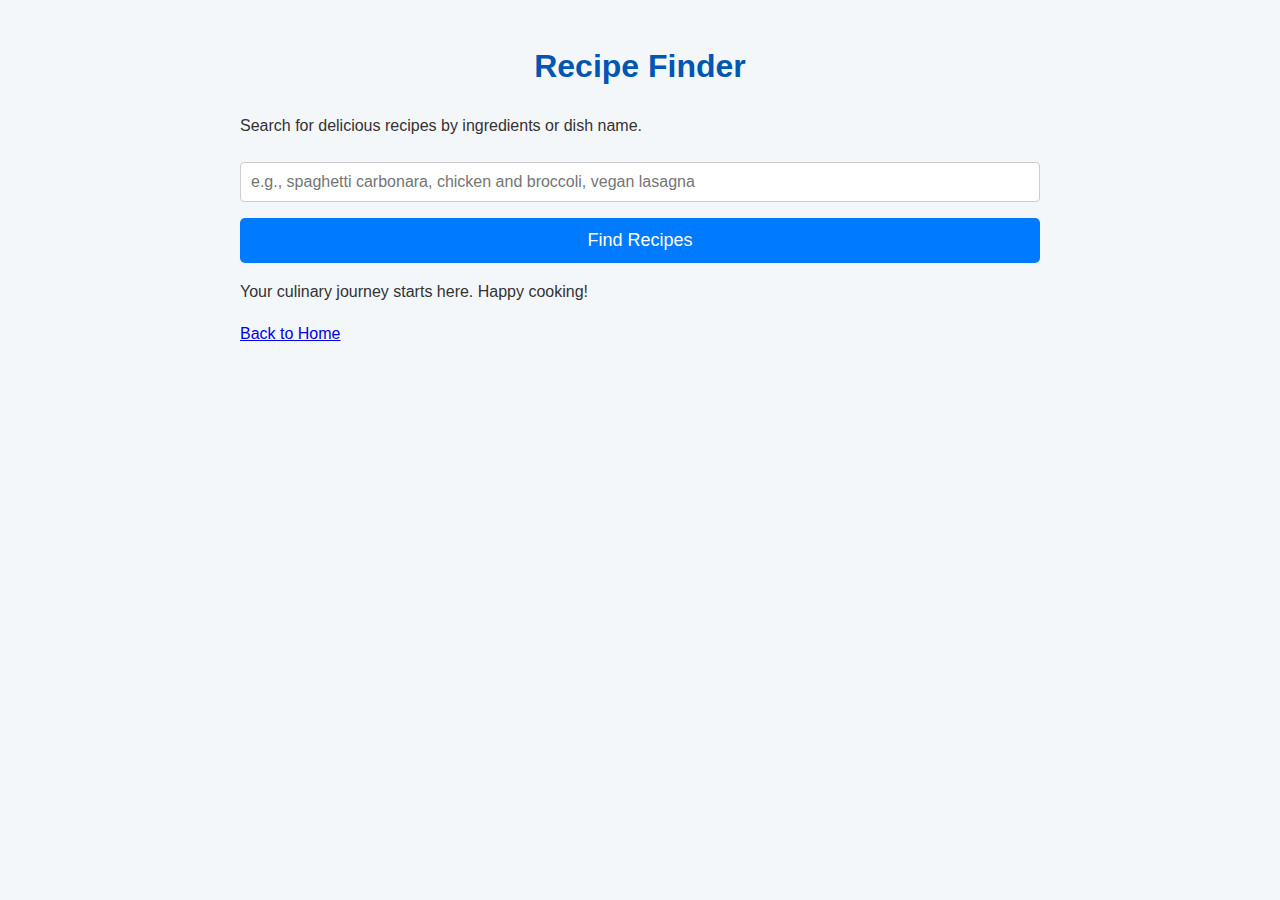
<file: index.html>
<!DOCTYPE html>
<html lang="en">

<head>
    <meta charset="UTF-8">
    <meta name="viewport" content="width=device-width, initial-scale=1.0">
    <title>Recipe Finder</title>
    <link rel="stylesheet" href="style.css">
    
</head>

<body class="screen">
    <main class="background">
        <h1> Recipe Finder</h1>
        <p>Search for delicious recipes by ingredients or dish name.</p>
        
        <!-- Search Input and Button -->
        <div>
            <input type="text" id="recipe-query"
                placeholder="e.g., spaghetti carbonara, chicken and broccoli, vegan lasagna">
            <button id="search-button">
                Find Recipes
            </button>
        </div>

        <div id="results-container"></div>

        <div id="message" class="text-center text-gray-500 mt-8">
            <p>Your culinary journey starts here. Happy cooking!</p>
        </div>
        <a href="home.html">Back to Home</a>
    </main>

    <script src="search.js" type="module">

    </script>
</body>

</html>
</file>
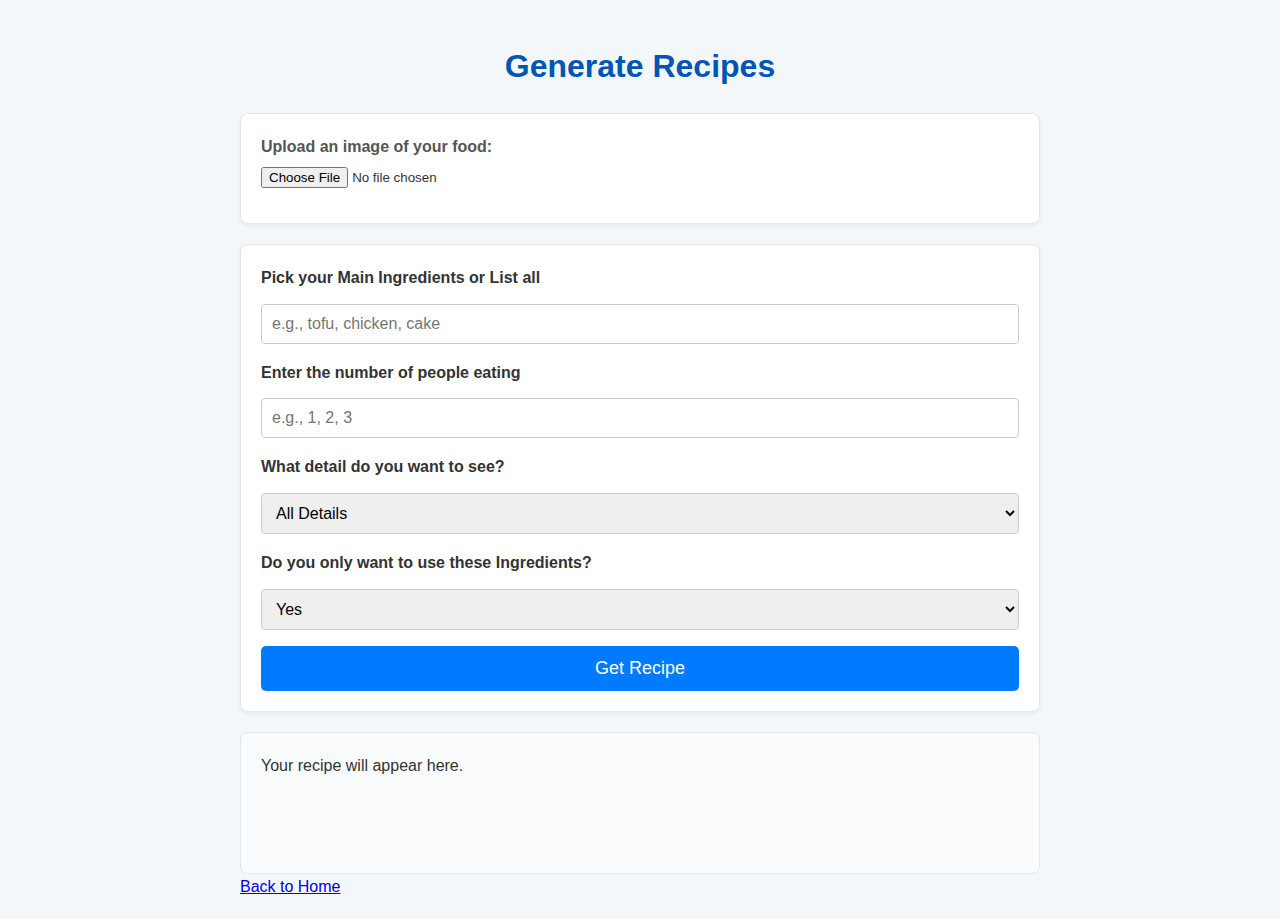
<file: create.html>
<!DOCTYPE html>
<html lang="en">
<head>
    <meta charset="UTF-8">
    <meta name="viewport" content="width=device-width, initial-scale=1.0">
    <title>Recipe Generator</title>
    <link rel="stylesheet" href="style.css">

</head>
<body>
    <h1>Generate Recipes</h1>

    <div class="image-section">
        <label for="food-pic">Upload an image of your food:</label>
        <input type="file" accept="image/*" id="food-pic">
        <img id="image-preview" alt="Image preview">
    </div>
    
    <div class="input-section">
        <p id="prompt">Pick your Main Ingredients or List all</p>
        <input type="text" id="food-input-field" placeholder="e.g., tofu, chicken, cake">

        <p id="prompt2">Enter the number of people eating</p>
        <input type="number" id="serving-num" placeholder="e.g., 1, 2, 3">

        <p id="detail-prompt">What detail do you want to see?</p>
        <select id="recipe-detail-selector">
            <option value="All Details">All Details</option>
            <option value="Ingredients">Ingredients</option>
            <option value="Nutritional Info">Nutritional Info</option>
            <option value="Instructions">Instructions</option>
        </select>

        <p id="ingredient-detail">Do you only want to use these Ingredients?</p>
        <select id="person_input_num">
            <option value="yes">Yes</option>
            <option value="no">No</option>
        </select>
        
        <button id="submit-recipe-button">Get Recipe</button>
    </div>

    <div id="output">
        <p>Your recipe will appear here.</p>
    </div>
    <a href="home.html">Back to Home</a>
    <script src="main.js" type="module">
       
    </script>
</body>
</html>
</file>
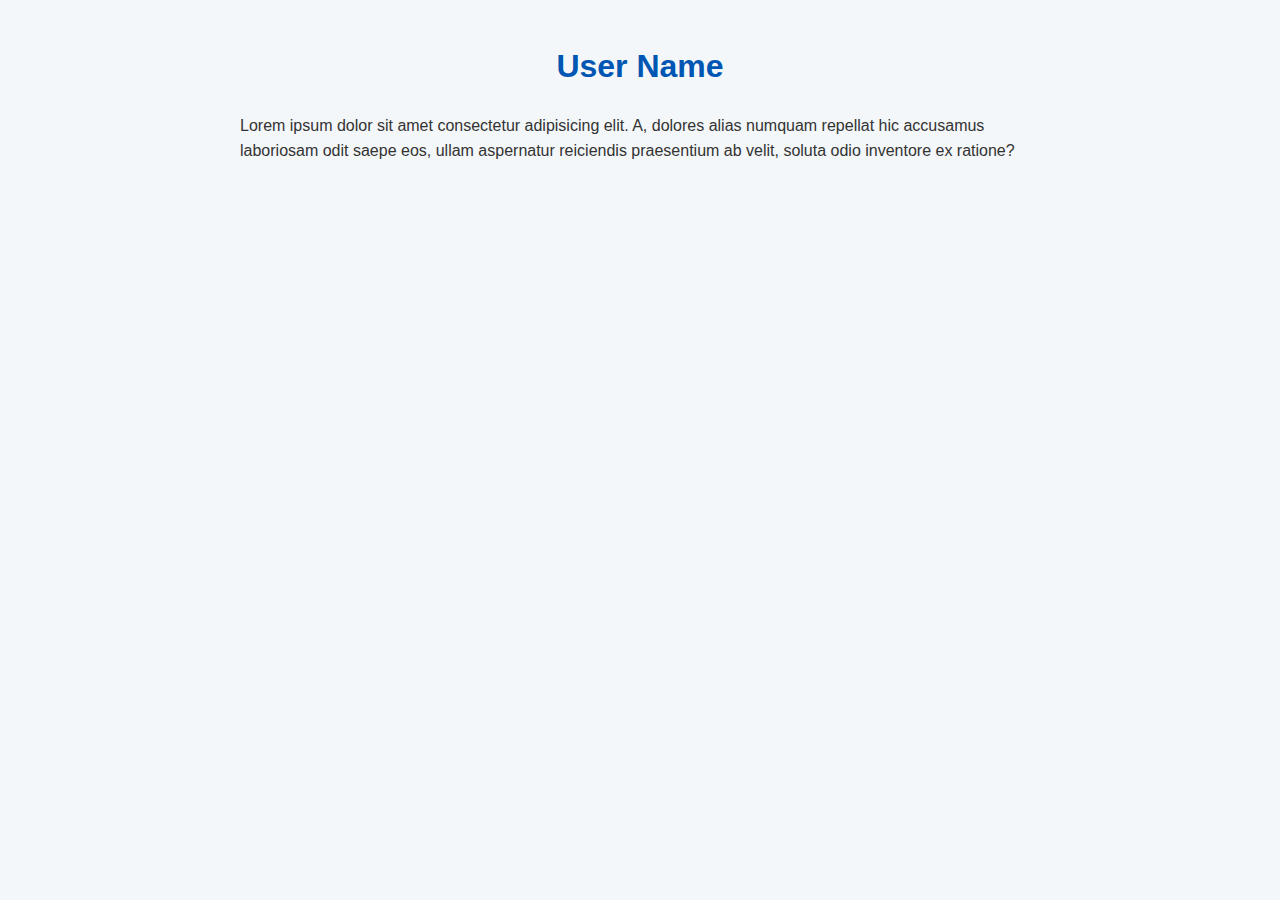
<file: profile.html>
<!DOCTYPE html>
<html lang="en">
<head>
    <meta charset="UTF-8">
    <meta name="viewport" content="width=device-width, initial-scale=1.0">
    <title>Profile</title>
    <link href="https://unpkg.com/aos@2.3.1/dist/aos.css" rel="stylesheet">
    <link rel="stylesheet" href="style.css">
</head>
<body>
    <h1>User Name</h1>
    <p>Lorem ipsum dolor sit amet consectetur adipisicing elit. A, dolores alias numquam repellat hic accusamus laboriosam odit saepe eos, ullam aspernatur reiciendis praesentium ab velit, soluta odio inventore ex ratione?</p>
</body>
</html>
</file>
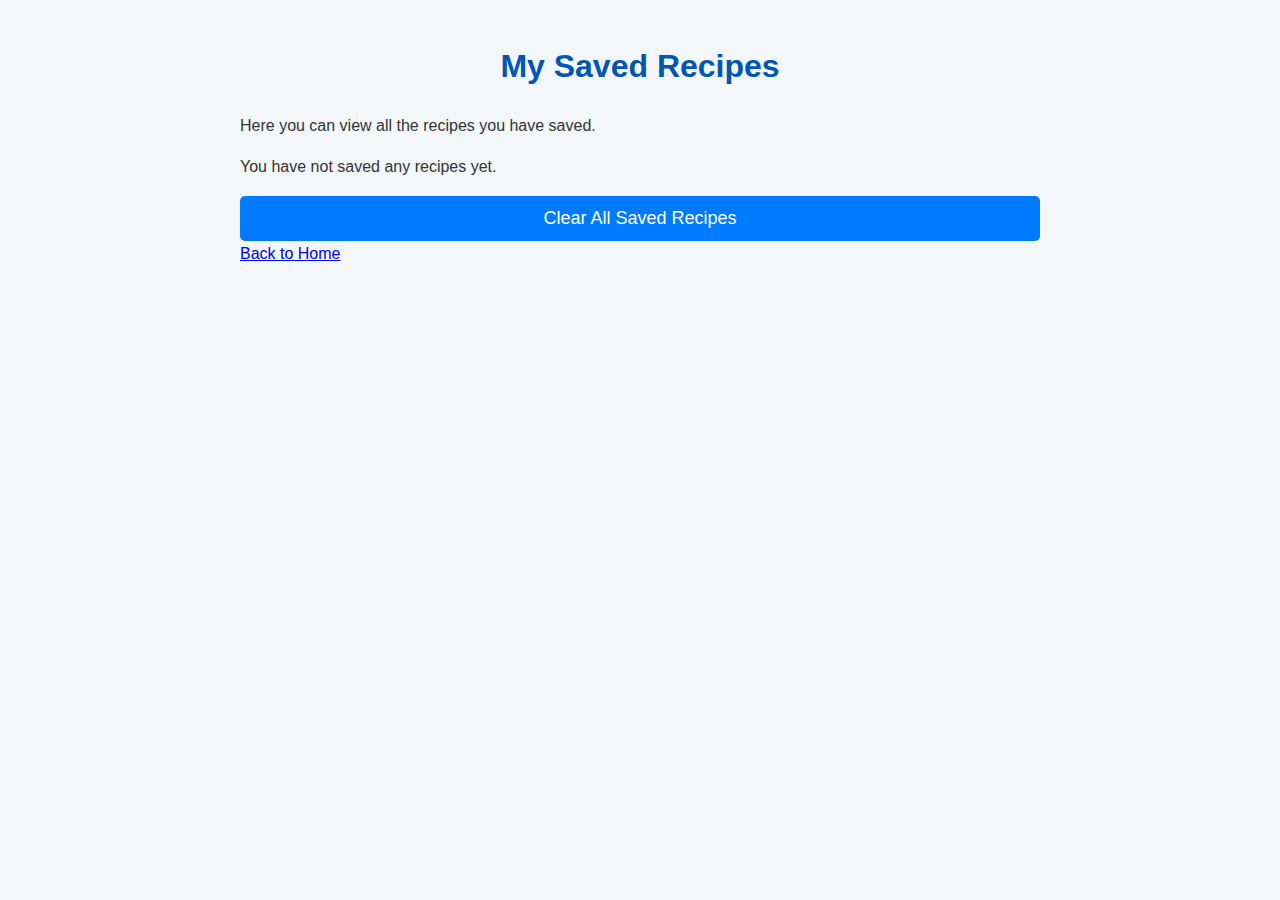
<file: saved.html>
<!DOCTYPE html>
<html lang="en">

<head>
    <meta charset="UTF-8">
    <meta name="viewport" content="width=device-width, initial-scale=1.0">
    <title>Saved Recipes</title>
    <link rel="stylesheet" href="style.css">
</head>

<body class="screen">
    <main class="background">
        <h1>My Saved Recipes</h1>
        <p>Here you can view all the recipes you have saved.</p>
        
        <div id="saved-recipes-container">
            <p>Loading your saved recipes...</p>
        </div>

        <button id="clear-recipes-button">Clear All Saved Recipes</button>

        <a href="home.html">Back to Home</a>
    </main>

    <script src="saved.js" type="module"></script>
</body>

</html>
</file>
<file: style.css>
body {
  font-family: 'Segoe UI', Tahoma, Geneva, Verdana, sans-serif;
  max-width: 800px;
  margin: 0 auto;
  padding: 20px;
  background-color: #f4f7f9;
  color: #333;
  line-height: 1.6;
}

h1 {
  text-align: center;
  color: #0056b3;
  margin-bottom: 20px;
}

h3 {
  margin-left: 100px;
}

.navbar {
  padding: 5px;
  background-color: #007bff;
  display: flex;
  flex-wrap: nowrap;
  justify-content: space-around; 
  border-radius: 10px;
  box-shadow: 0 4px 6px rgba(0, 0, 0, 0.1);
  margin-bottom: 20px;
  position: relative;
}

.navbar a {
  color: white;
  font-size: 20px; 
  text-align: center;
  padding: 17px 0;
  flex-grow: 1;
  text-decoration: none;
  transition: background-color 0.3s ease, transform 0.2s ease;
  font-weight: bold;
}

.navbar a:hover,
.navbar a:focus {
  background-color: #0056b3;
  border-radius: 8px;
  transform: translateY(-2px);
}

.navbar a.active {
  background-color: #0056b3;
  border-radius: 8px;
}

.add-link {
  font-size: 24px;
  line-height: 1;
  background: linear-gradient(135deg, #8A2BE2, #007bff);
  border-radius: 50%;
  width: 40px;
  height: 40px;
  display: flex;
  align-items: center;
  justify-content: center;
  color: white;
  box-shadow: 0 2px 4px rgba(0, 0, 0, 0.1);
}

.content-section,
.image-section,
.input-section {
  background-color: #fff;
  border: 1px solid #e1e8ed;
  padding: 20px;
  border-radius: 8px;
  margin-bottom: 20px;
  box-shadow: 0 2px 4px rgba(0, 0, 0, 0.05);
}

.image-section {
  align-items: center;
}

p { 
  margin-bottom: 1em; 
}

p#prompt,
p#prompt2,
p#detail-prompt,
p#ingredient-detail {
  margin: 0;
  padding-bottom: 5px;
  font-weight: bold;
}

/* New Accordion Styles */
.accordion-item {
  background-color: #fff;
  border-radius: 15px;
  box-shadow: 0 4px 10px rgba(0, 0, 0, 0.05);
  margin-bottom: 15px;
  overflow: hidden;
  transition: box-shadow 0.3s ease;
}

.accordion-item:hover {
  box-shadow: 0 6px 15px rgba(0, 0, 0, 0.1);
}

.accordion-title {
  display: block;
  padding: 25px;
  font-size: 20px;
  font-weight: 500;
  cursor: pointer;
  color: #333;
  position: relative;
}

.accordion-title:hover {
  background-color: #f9fbfd;
}

.accordion-title::after {
  content: '\2304';
  font-size: 24px;
  position: absolute;
  right: 25px;
  top: 50%;
  transform: translateY(-50%) rotate(0deg);
  transition: transform 0.3s ease;
}

.accordion-content {
  max-height: 0;
  opacity: 0;
  padding: 0 25px;
  transition: max-height 0.5s ease, opacity 0.3s ease, padding 0.5s ease;
}

/* Checkbox hack to control accordion state */
.accordion-toggle {
  display: none;
}

.accordion-toggle:checked ~ .accordion-content {
  max-height: 200px;
  opacity: 1;
  padding: 10px 25px 25px 25px;
}

.accordion-toggle:checked + .accordion-title::after {
  transform: translateY(-50%) rotate(180deg);
}

/* Form and Output styles */
label {
  font-weight: bold;
  display: block;
  margin-bottom: 8px;
  color: #555;
}

#image-preview {
  margin-top: 15px;
  width: 100%;
  max-width: 300px;
  height: auto;
  border: 2px dashed #ccc;
  border-radius: 8px;
  display: none; 
}

input[type="file"] {
  display: block;
  margin-bottom: 15px;
}

input[type="text"],
input[type="number"],
select {
  width: 100%;
  padding: 10px;
  margin: 8px 0 16px 0;
  box-sizing: border-box;
  border: 1px solid #ccc;
  border-radius: 4px;
  font-size: 16px;
}

button {
  width: 100%;
  padding: 12px 20px;
  font-size: 18px;
  cursor: pointer;
  border: none;
  background-color: #007bff;
  color: white;
  border-radius: 5px;
  transition: background-color 0.3s ease;
}

button:hover {
  background-color: #0056b3;
}

#output {
  background-color: #f9fbfd;
  border: 1px solid #e1e8ed;
  padding: 20px;
  border-radius: 8px;
  min-height: 100px;
}

#output p {
  margin: 0;
  white-space: pre-wrap;
}
</file>
